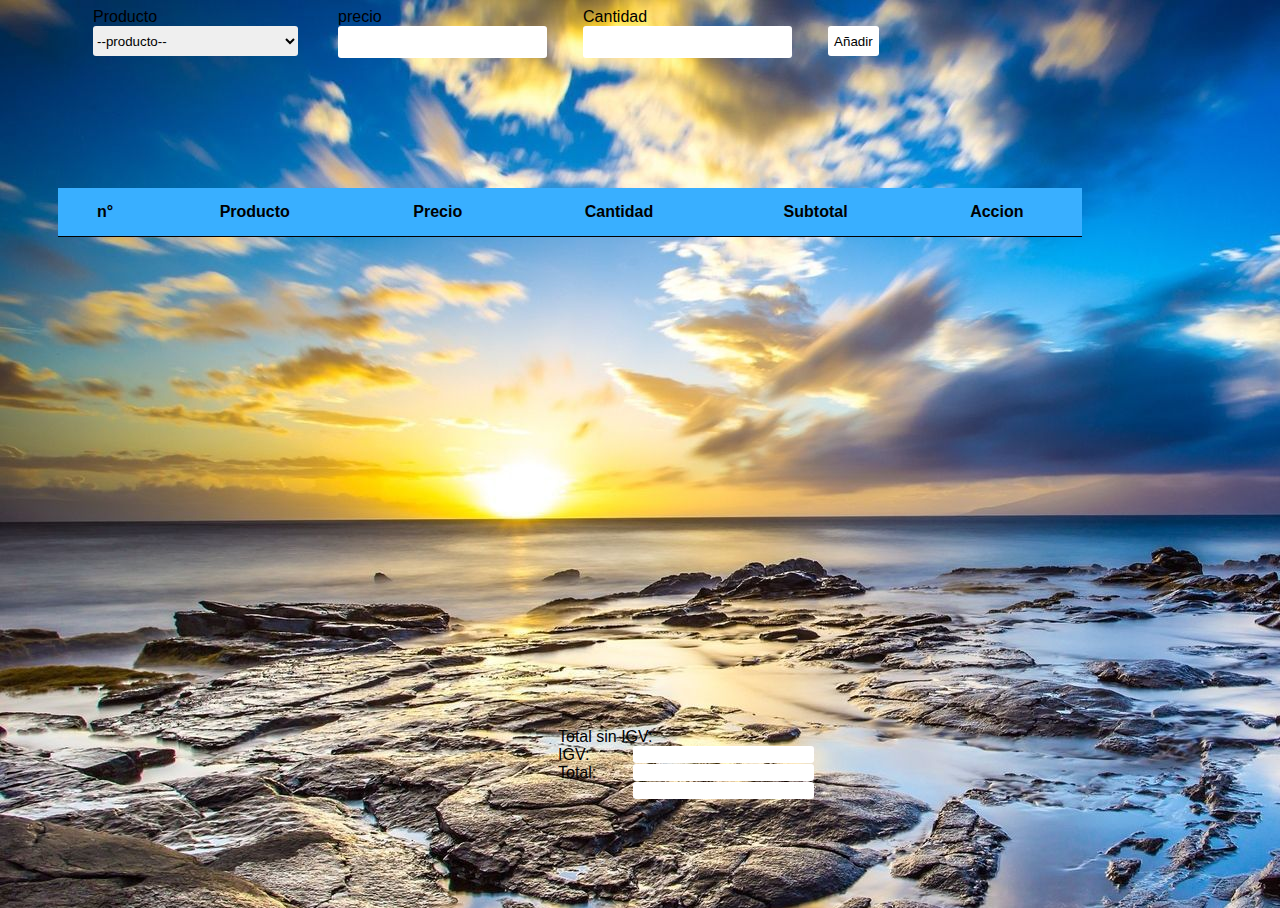
<file: Vista/Sale.html>
<!DOCTYPE html>
<html lang="en">
<head>
	<meta charset="UTF-8">
	<title>Document</title>
	<link rel="stylesheet" href="..\css/estilos.css">
	<script type="text/javascript" src="..\js/script.js">

	</script>
</head>
<body>
	 <div class="cajatotal">
     <div class="caja1">
     <div class="d1">
        <label >Producto</label>
        <select class="" name="" id="producto">
           <option value="" diseabled>--producto--</option>
           <option value="arroz">arroz</option>
           <option value="azucar">azucar</option>
           <option value="carton">carton</option>
        </select>
     </div>
     <div class="d2">
       <label for="[object Object]" >precio</label>
       <input type="text" name="" value="" id="precio">
     </div>
     <div class="d3">
       <label  >Cantidad</label>
       <input type="text" name="" value="" id="cantidad">
     </div>
     <div class="d4">
       <br>
       <button type="button" name="button" onclick="agregar()">Añadir</button>
     </div>
     </div>
     <div class="caja2">
      <table id="tabla">
        <tr>
          <th>n°</th>
          <th>Producto</th>
          <th>Precio</th>
          <th>Cantidad</th>
          <th>Subtotal</th>
          <th >Accion</th>
        </tr>
      </table>
     </div>
     <div class="caja3">
       <label for="[object Object]">Total sin IGV:</label>
        <input type="text" name="" value="" id="sinigv">
       <br>
       <label for="[object Object]">IGV:</label>
       <input type="text" name="" value="" id="igv">
       <br>
       <label for="[object Object]">Total:</label>
       <input type="text" name="" value="" id="conigv">
     </div>
   </div>
</body>
</html>
</file>
